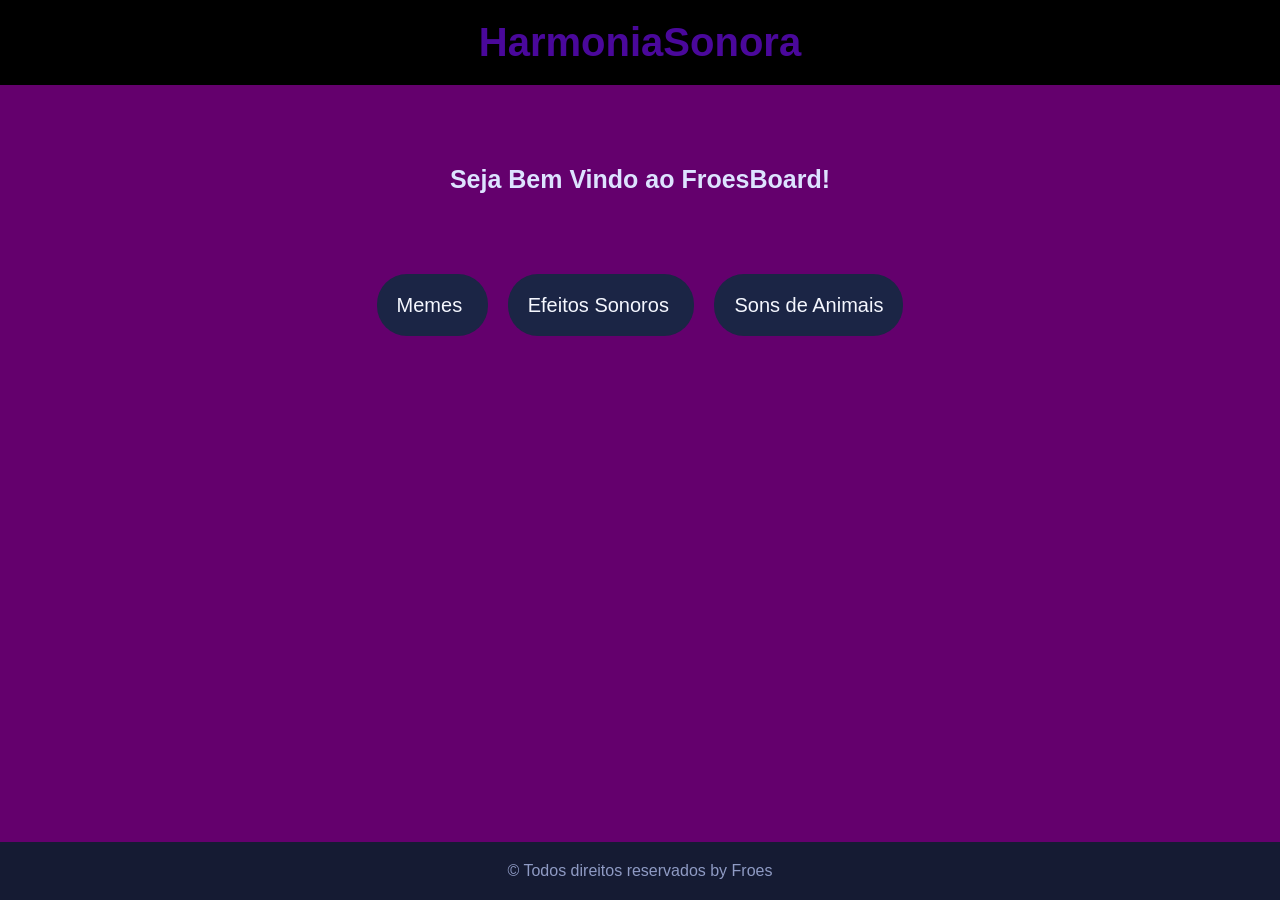
<file: index.html>
<!DOCTYPE html>
<html lang="pt-br">
<head>
    <meta charset="UTF-8">
    <meta name="viewport" content="width=device-width, initial-scale=1.0">
    <title>FroesSound</title>
    <link rel="stylesheet" href="./style.css">
    <link rel="shortcut icon" href="./assents/favicon.ico" type="image/x-icon">
</head>
<body>
    <header class="cabecalho">
        <h1 class="titulo">
            HarmoniaSonora
        </h1>
    </header>
    <main class="conteudo">
        
        <h2 class="subtitulo">
            Seja Bem Vindo ao FroesBoard!
        </h2>

        <a href="./memes.html" class="tema_memes">
            Memes
        </a>
        
        <a href="./efsonoros.html" class="tema_sonoros">
            Efeitos Sonoros
        </a>

        <a href="./animais.html" class="tema_animais">
            Sons de Animais
        </a>
    </main>

    <footer class="rodape">
        &copy Todos direitos reservados by Froes
    </footer>
</body>
</html>
</file>
<file: style.css>
* {
  margin: 0;
  padding: 0;
  box-sizing: border-box;
  }

body {
background-color: #64006d;
color: #F5F7FF;
font-family: Arial, sans-serif;
min-height: 100vh;
display: flex;
flex-direction: column;
}

.cabecalho {
background-color: #000000;
padding: 20px;
text-align: center;
}

.cabecalho a {
color: #B8C7FF;
text-decoration: none;
font-size: 18px;
}

.titulo {
font-size: 40px;
color: #4a089b;
}

.conteudo {
text-align: center;
padding: 30px;
flex: 1;
}

.subtitulo {
margin-top: 50px;
margin-bottom: 100px;
font-size: 25px;
color: #DDE3FF;
}

.tema_memes,
.tema_sonoros,
.tema_animais {
width: 220px;
padding: 20px;
margin: 10px;
border-radius: 30px;
background-color: #1B2545;
color: #F5F7FF;
text-decoration: none;
font-size: 20px;
transition: 0.2s;
}

.tema_memes:hover,
.tema_sonoros:hover,
.tema_animais:hover {
background-color: #5146C7;
transform: scale(1.05);
}

.destaque {
width: 100%;
max-width: 700px;
height: 400px;
margin: 0 auto 30px;
background-color: #151B33;
border-radius: 15px;
}

#imagem {
width: 100%;
height: 100%;
object-fit: contain;
}

.Sons {
display: grid;
grid-template-columns: repeat(3, 200px);
justify-content: center;
gap: 15px;
max-width: 700px;
margin: auto;
}

.tecla {
width: 200px;
min-height: 70px;
padding: 15px;
border: none;
border-radius: 10px;
background-color: #1B2545;
color: #F5F7FF;
font-size: 17px;
cursor: pointer;
transition: 0.2s;
}

.tecla:hover {
background-color: #5146C7;
transform: scale(1.05);
}

.tecla:active {
transform: scale(0.95);
}

.rodape {
padding: 20px;
text-align: center;
background-color: #151B33;
color: #8F9BC4;
}
</file>
